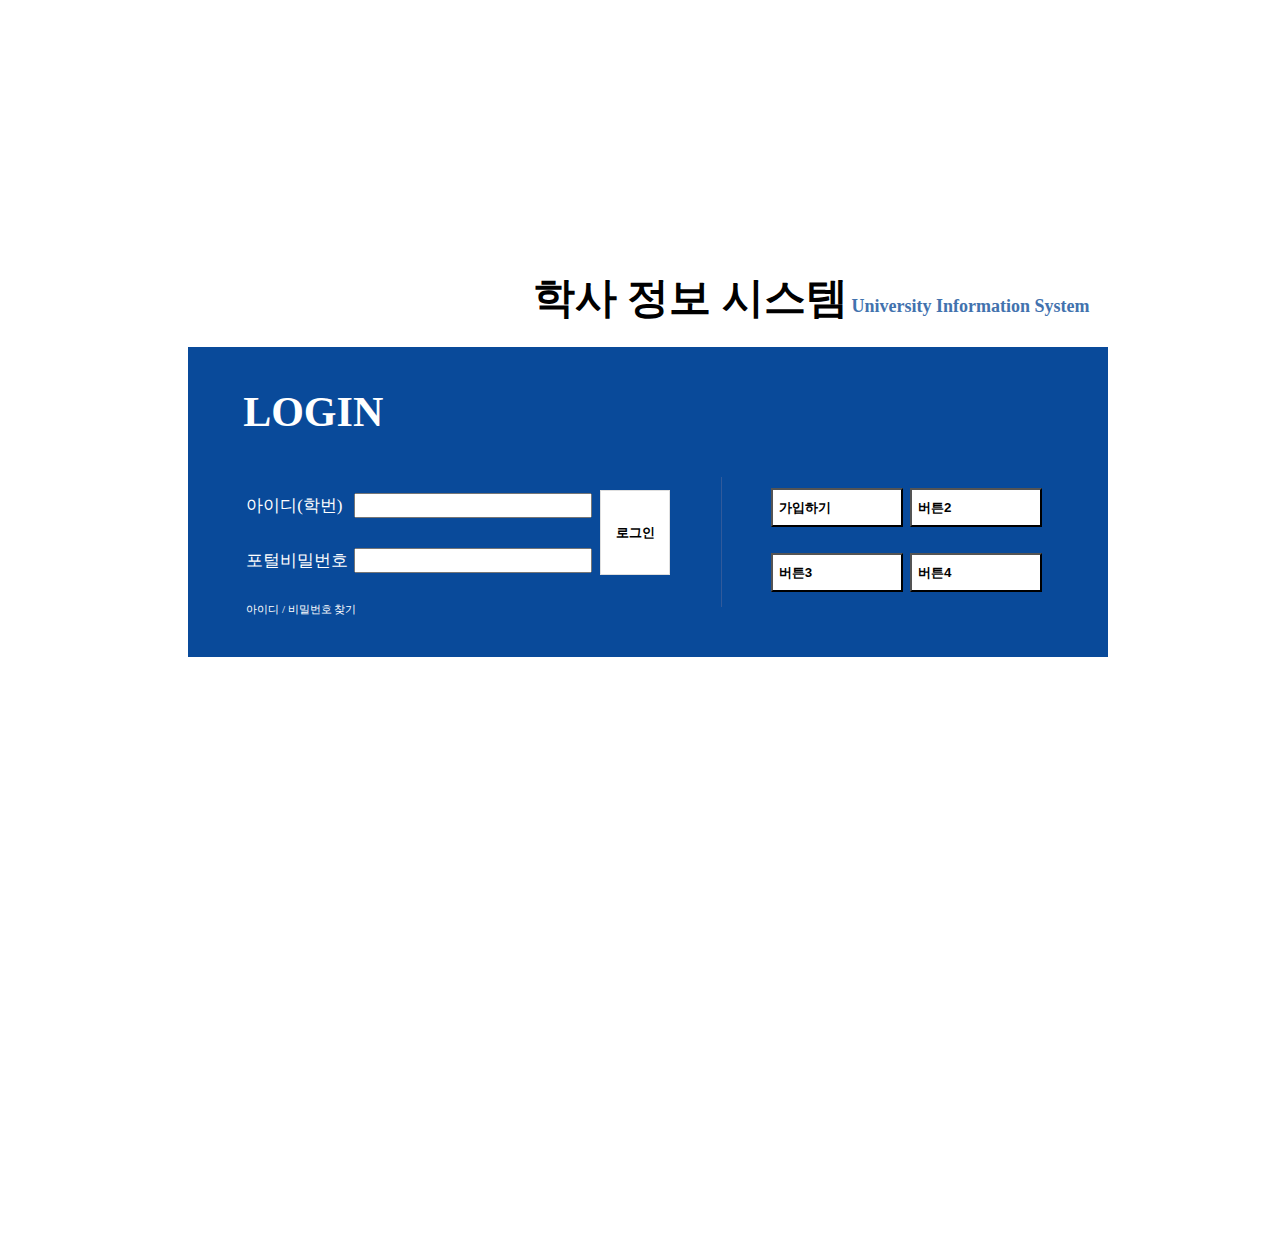
<file: PortalSystem/src/main/webapp/index.html>
<!DOCTYPE html>
<html>
<head>
<meta charset="UTF-8">
<title>Insert title here</title>
	<script type="text/javascript" src="http://code.jquery.com/jquery-3.2.0.min.js" ></script>
<style>
	#index{
		border: 0px solid blue; width:1280px; height: 1000px; margin: 0 auto;
	}
	#index-box{
		border: 0px solid red; width: 920px; height: 360px; margin: 0 auto; margin-top: 250px;
	}
	#index-box-box1{
		border: 0px solid black; width: 96%; height: 60px; text-align: right; line-height: 60px;
		padding: 2%;
	}
	#index-box-box2{
		border: 0px solid black; width: 88%; height: 300px; background-color:#094a9a;
		padding-left: 6%; padding-right: 6%; padding-bottom: 10px;
	}
	#login{
		background-color: #094a9a; width: 59%; height: 170px; float: left;
	}
	#login-box{
		width: 90%; height: 90%; border: 0px solid red;
	}
	#login-box td{
		border: 0px solid black; 
	}
	a{
		text-decoration: none;	color: white;	font-size: 11px;
	}
	input[type="text"],input[type="password"]{
		height: auto; line-height: normal; width: 95%; padding-bottom: 3px; padding-top: 3px;
	}
	.normal-text{
		font-size: 17px; width: 25%;
	}
	input[type="submit"]{
		width: 100%; height: 80%; background-color: white; font-weight: bold; border: 1px solid #dfdfdf;
		cursor: pointer;
	}
	.btns-box{
		border: 0px solid red; width: 43%; height: 50%;	float: right; text-align: center;
		line-height: 60px;
	}
	#btn-box{
		background-color: ; width: 40%; height: 130px; float: left;	border-left: 1px solid #315a9b;
	}
	.btns{
		text-align: left; background-color: white; width: 95%; height: 60%;	font-weight: bold;
	}
	.text1{
		font-size: 42px; font-weight: bold;
	}
	.text2{
		font-size: 18px; font-weight: bold; color: #4272ae;
	}
	.textbox{
		border: 0px solid blue; width: 100%; height: 130px;
	}
	.text3{
		font-size: 42px; font-weight: bold; text-align: left; line-height: 130px; color: white;
	}
</style>	
</head>
<body>
	<div id="index">
		<div id="index-box">
			<div id="index-box-box1">
				<span class="text1">학사 정보 시스템</span>
				<span class="text2">University Information System</span>
			</div>
			<div id="index-box-box2" >
				<div class="textbox">
					<span class="text3">LOGIN</span>
				</div>
				<form action="#" method="post">
				<div id="login">
					<table id="login-box" style="color: white;">
						<tr>
							<td class="normal-text">아이디(학번)</td>
							<td><input type="text"></td>
							<td rowspan="2"><input type="submit" value="로그인"></td>
						</tr>
						<tr>
							<td class="normal-text">포털비밀번호</td>
							<td><input type="password"></td>
						</tr>
						<tr>
							<td colspan="3">
								<a href="#">아이디 / 비밀번호 찾기</a>
							</td>
						</tr>
					</table>
				</div>
				</form>
				<div id="btn-box">
					<div class="btns-box"><button class="btns" onclick="location.href='#'">버튼2</button></div>
					<div class="btns-box"><button class="btns" onclick="location.href='#'">가입하기</button></div>
					<div class="btns-box"><button class="btns" onclick="location.href='#'">버튼4</button></div>
					<div class="btns-box"><button class="btns" onclick="location.href='#'">버튼3</button></div>
				</div>
			</div>
		</div>
	</div>
	<script>
		$(document).ready(function(){
			// input css변경하기
			$('input[type="text"],input[type="password"]').focus(function(){
				$(this).css('backgroundColor','#e0e0e0');
			});
			$('input[type="text"],input[type="password"]').blur(function(){
				$(this).css('backgroundColor','white');
			});	
		});
	</script>
</body>
</html>
</file>
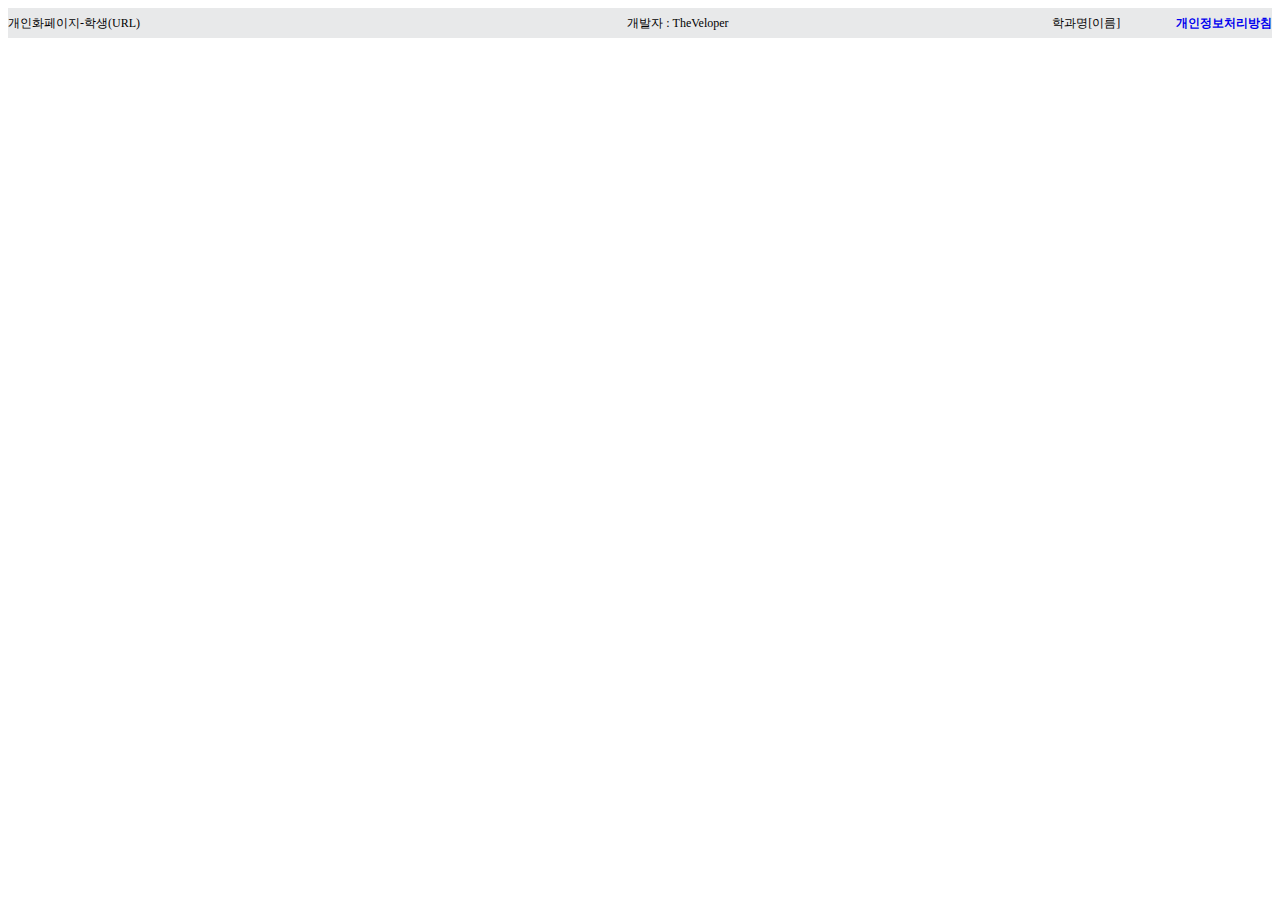
<file: PortalSystem/src/main/webapp/WEB-INF/views/common/footer.html>
<!DOCTYPE html>
<html>
<head>
<meta charset="UTF-8">
<title>Insert title here</title>
<script type="text/javascript" src="http://code.jquery.com/jquery-3.2.0.min.js" ></script>
<link rel="stylesheet" href="https://cdnjs.cloudflare.com/ajax/libs/font-awesome/5.8.2/css/all.min.css" />
	<style>
		a{
			text-decoration: none;
			font-weight: bold;
		}
		#footer-box{
			width:100%; height: 30px; background-color:#e8e9ea; float: left; line-height: 30px; font-size: 12px;
		}
		#footer-box1{
			width: 33%; height: 100%; text-align: left; float: left;
		}
		#footer-box2{
			width: 40%; height: 100%; text-align: center; float: left;
		}
		#footer-box3{
			width: 15%; height: 100%; text-align: right; float: left;
		}
		#footer-box4{
			width: 12%; height: 100%; text-align: right; float: left;
		}
	</style>
</head>
<body>
</div>	
</section>
<footer>
	<div id="footer-box">
		<div id="footer-box1">개인화페이지-학생(URL)</div>
		<div id="footer-box2">개발자 : TheVeloper</div>
		<div id="footer-box3">학과명[이름]</div>
		<div id="footer-box4"><a href="#">개인정보처리방침</a></div>
	</div>
</footer>
</body>
</html>
</file>
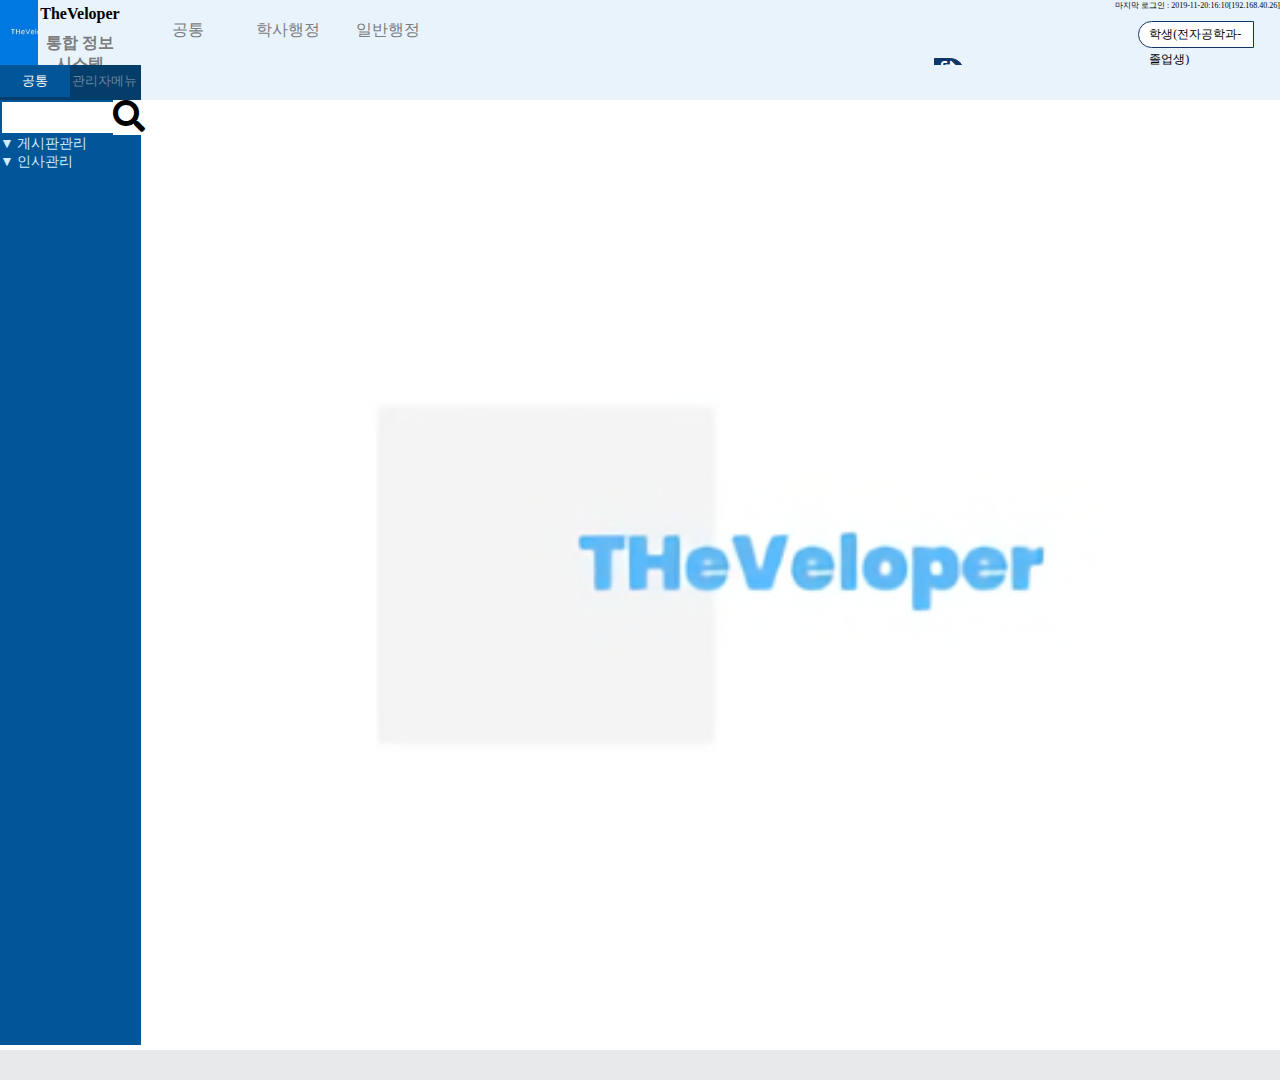
<file: PortalSystem/src/main/webapp/WEB-INF/views/common/header.html>
<!DOCTYPE html>
<html>
<head>
<meta charset="UTF-8">
<title>Insert title here</title>
<script type="text/javascript" src="http://code.jquery.com/jquery-3.2.0.min.js" ></script>
<link rel="stylesheet" href="https://cdnjs.cloudflare.com/ajax/libs/font-awesome/5.8.2/css/all.min.css" />
<style>
	#nav1{margin: 0 auto;	padding-left: 0px; padding-top: 20px;}
	#nav1>li{border: 0px solid black; width: 80px; height: 20px; line-height: 20px;
		list-style: none; float: left; color:#7b7d7e; text-align: center; margin-left: 20px; }
	#nav1-box1{	margin: 0 auto; border: 1px solid black; width: 100px; height: 50px; background-color: white;padding: 0; margin-top: 10px; position: absolute;}
	#nav1-box1>li{	color: black; list-style: none; text-align: left; padding-left: 10px; padding-bottom: 5px;
		font-size: 12px;}
	.cursors{cursor: pointer;}
	#nav1-box2{	margin: 0 auto; border: 1px solid black; width: 80px; height: 25px; background-color: white; position: absolute;
		padding: 0; margin-top: 10px; line-height: 25px; margin-left: 10px; padding-left: 5px;}
	#nav1-box2>li{color: black; list-style: none; text-align: left; padding-left: 10px; padding-bottom: 5px;
		font-size: 12px;}
	#nav1-box3{	margin: 0 auto; border: 1px solid black; width: 80px; height: 25px; background-color: white; position: absolute;
		padding: 0; margin-top: 10px; line-height: 25px; margin-left: 10px; padding-left: 5px;}
	#nav1-box3>li{	color: black; list-style: none; text-align: left; padding-left: 10px; padding-bottom: 5px;
		font-size: 12px; }
	.clickOn{text-decoration: underline; color: #0a4a9b;}
	.search1{width: 97%; margin-top: 2px; padding-top: 1px; padding-bottom: 2px; height: 28px; margin-left: 2px;
		border: 0;}
	.logotext{color:#7b7d7e; font-weight: bold; margin: 0 auto; padding: 0; border: 0px solid blue;
		float: left; padding-top: 5px;	padding-bottom: 5px; width: 100%; text-align: center;}	
	#nav2{padding: 0;	margin: 0 auto; }
	#side-box li{list-style: none;width: 48%; float: left; text-align: center; height: 100%; line-height: 30px;
		font-size: 13px; border: 0px solid black; padding: 1px; }
	#side-box{width: 100%; height: 35px; border: 0px solid red; background-color: #033e6b; float:left; color: #6c839b;
	}
	a{text-decoration: none; color: black; cursor: inherit;}
	#header{width: 100%; height: 65px; border: 0px solid black;}
	#logo{width: 10%; height: 100%; border: 0px solid red; float: left; background-color: #e9f3fc;}
	#logo-box1{	width: 30%;height:100%;float: left;	background-size: cover;
		background-image: url(../../../resources/img/header/THeVeloperLogo2.jpg);}
	#logo-box2{	width: 65%; height:100%;float: left; border: 0px solid red;	}
	#header-box{width: 90%; height: 100%; border: 0px solid green;float: left;	}
	#header-box-box1{width: 70%; height: 100%; background-color:#e9f3fc; float: left;}
	#header-box-box2{width: 30%; height: 100%; background-color: #e9f3fc; float: left; text-align: right;}
	#login-info{font-size: 8px; }
	#user-info{	height: 25px; border: 1px solid #0f3668; margin-top: 10px; float: left; width: 30%; background-color: white;border-radius: 20px 0 0 20px; font-size: 12px; text-align: left; padding-left: 10px; line-height: 25px;	}
	.logout-btn{width: 8%; height: 25px; float: left; border: 1px solid #0f3668; margin-top: 10px; border-radius: 0 20px 20px 0;background-color: #0f3668; text-align: center;}
	#nav3>ul{padding: 0;margin: 0px; color: #d3ecff; font-size: 14px; }
	#nav3>ul>li{list-style: none; padding-left: 30px; background-color:#3a4450;border: 0px solid black;	}
	#nav3{	width: 100%; height: auto; border: 0px solid red; float: left; cursor: pointer;	}
	#info-blank{width: 59%; height: 25px; float: left; border: 0px solid black; margin-top: 10px;}
	#side-nav{width: 11%; height: 980px; border: 0px solid blue; float: left; background-color: #005698;}
	#search-box{width: 100%; height: 35px; border: 0px solid red; float:left;}
	#search-box-box1{width: 80%;height: 100%; background-color: #005698; float: left;}
	#search-box-box2{width: 20%;height: 100%; background-color:white; float: left; color: #6b6b6e;}
	#nav1-list{	width: 100%; height: 25px; border: 0px solid red; background-color: #c0c7d3; 
		float:left; color:#183150; font-size: 12px; font-weight: bold; text-align: center; line-height: 25px;}
	body{margin: 0 auto;}
	#main-background-img{border: 0px solid black; width: 89%; height: 950px; float: left;
		background-image: url(../../../resources/img/header/myLogo_highquality.png);
		background-repeat: no-repeat; background-position: center center; background-size: 1000px 1000px;
		margin-top: 35px;
	}
	.Onclick1{	background-color:#005698;color: white;}
	#header-box-box3{
		width: 100%; height: 35px; border: 0px solid black; float: left; background-color: #e9f3fc;
	}
</style>
</head>
<body>
<header>
	<div id="header">
		<div id="logo">
			<div id="logo-box1"></div>
			<div id="logo-box2">
				<p class="logotext" style="color: black;">TheVeloper</p>
				<p class="logotext">통합 정보 시스템</p>
			</div>
		</div>
		<div id="header-box">
			<div id="header-box-box1">
				<ul id="nav1">
					<li><span class="cursors list1">공통</span>
						<ul id="nav1-box1" class="nav-box1">
							<li>· <span class="data1 cursors">시스템공통</span></li>
							<li>· <span class="data1 cursors">시스템관리</span></li>
						</ul>
					</li>
					<li><span class="cursors list1">학사행정</span>
						<ul id="nav1-box2" class="nav-box1">
							<li>· <span class="data1 cursors">학적</span></li>
						</ul>
					</li>
					<li><span class="cursors list1">일반행정</span>
						<ul id="nav1-box3" class="nav-box1">
							<li>· <span class="data1 cursors">시설</span></li>
						</ul>
					</li>
				</ul>
			</div>
			<div id="header-box-box2">
				<div id="login-info">마지막 로그인 : 2019-11-20:16:10[192.168.40.26]</div>
				<div id="info-blank"></div>
				<div id="user-info">학생(전자공학과-졸업생)</div>
				<div class="cursors logout-btn">
				<a href="#" style="color: white;"><i class="fas fa-sign-out-alt"></i></a></div>
			</div>
			<div id="header-box-box3"></div>
			
			
		</div>
	</div>
	<div id="side-nav">
				<div id="side-box">
					<ul id="nav2">
						<li class="Onclick1"><span class="cursors">공통</span></li>
						<li><span class="cursors">관리자메뉴</span></li>
					</ul>
				</div>
				<div id="search-box">
					<div id="search-box-box1">
						<input class="search1" type="text">
					</div>
					<div id="search-box-box2">
					<a href="#"><i class="fas fa-search fa-2x"></i></a>
					</div>
				</div>
				<div id="nav1-list">시스템공통</div>
				<div id="nav3">
					<ul><span>▼ </span>게시판관리
						<li><a href="#">- 공지사항</a></li>
						<li><a href="#">- 문의사항</a></li>
						<li><a href="#">- 자유게시판</a></li>
						<li><a href="#">- 강의리스트</a></li>
					</ul>
					<ul><span>▼ </span>인사관리
						<li><a href="#">- 직원관리</a></li>
						<li><a href="#">- 교수관리</a></li>
						<li><a href="#">- 학생관리</a></li>
					</ul>
				</div>
		</div>
</header>
<section>
<div id="main-background-img">
	<script>
		$(document).ready(function(){
			$(".nav-box1").hide();
			//상단 네비바 효과
			$("#nav1>li").click(function(){
				$(".nav-box1").hide();
				$(".list1").css('color','#7b7d7e').css('textDecoration','none');
				$(this).children(".list1").css('color','#0a4a9b').css('textDecoration','underline');
				$(this).children(".nav-box1").show();
			});
			$(".nav-box1>li").click(function(){
				
			})
			//공통 - 마이메뉴 네비바
			$("#nav2>li").hover(function(){
				$(this).css('color','white');
			},function(){
			});
			$("#nav2>li").click(function(){
				$("#nav2>li").removeClass('Onclick1');
				
				$(this).addClass('Onclick1');
			})
			//왼쪽 리스트네비바 구현
			$("#nav3>ul>li").hide();
				$("#nav3>ul").hover(function(){
					$(this).css('backgroundColor','#eb9919');
				}, function(){
					$(this).css('backgroundColor','#005698');
				});
				$("#nav3>ul").click(function(){
					$(this).children('li').toggle();
				});
				$("#nav3>ul>li").hover(function(){
					$(this).parent('ul').css('backgroundColor','#798289');
					$(this).css('backgroundColor','black');
				},function(){
					$(this).css('backgroundColor','#3a4450');
			});	
			$("#nav1-list").hide();
//			$("#side-nav").hide();
			
			$(".data1").click(function(){
				var tab2 = $(this).parent().parent().prev().html();
				var tab1 = $(this).html();
				$("#search-box,#nav1-list,#nav3").show();
				$("#nav1-list").html(tab1);
				$("#nav2").children().eq(0).html(tab2);
			});

			
			
			
			
			
			
			
			
			
			
			
			
			
			
			
			
			
			
			
			
			
			
			
			
			
			
			
			
			
		});
	</script>
</div>	
</section>
<footer>
	<div style="width:100%; height: 30px; background-color:#e8e9ea; float: left;"></div>
</footer>
</body>
</html>
</file>
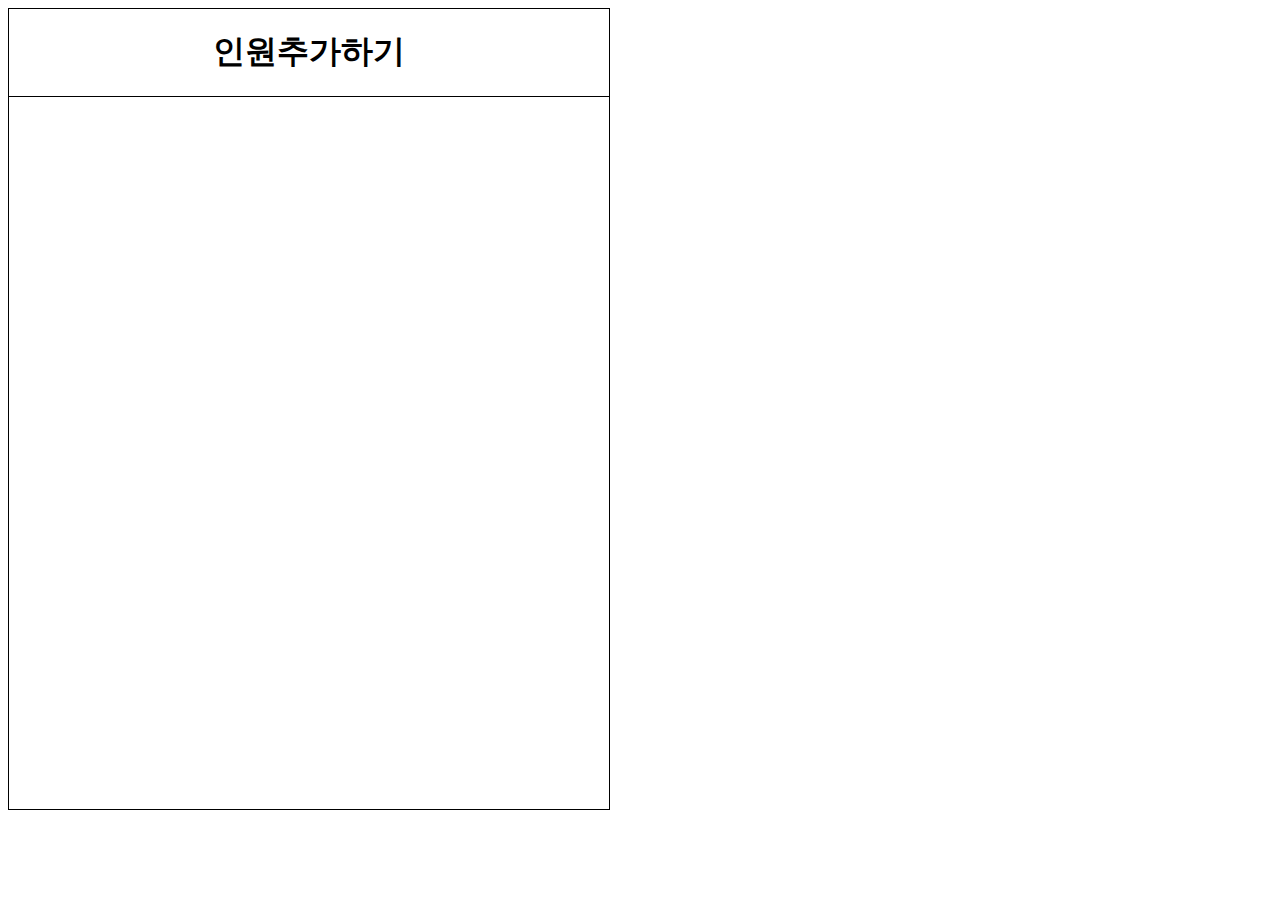
<file: PortalSystem/src/main/webapp/WEB-INF/views/professor/addProf.html>
<!DOCTYPE html>
<html>
<head>
<meta charset="UTF-8">
<title>Insert title here</title>
</head>
<body>
<div style="width: 600px; height: 800px; border: 1px solid black; text-align: center;">
	<div style="border-bottom: 1px solid black;"><h1>인원추가하기</h1></div>
	
	
	
	
</div>
</body>
</html>
</file>
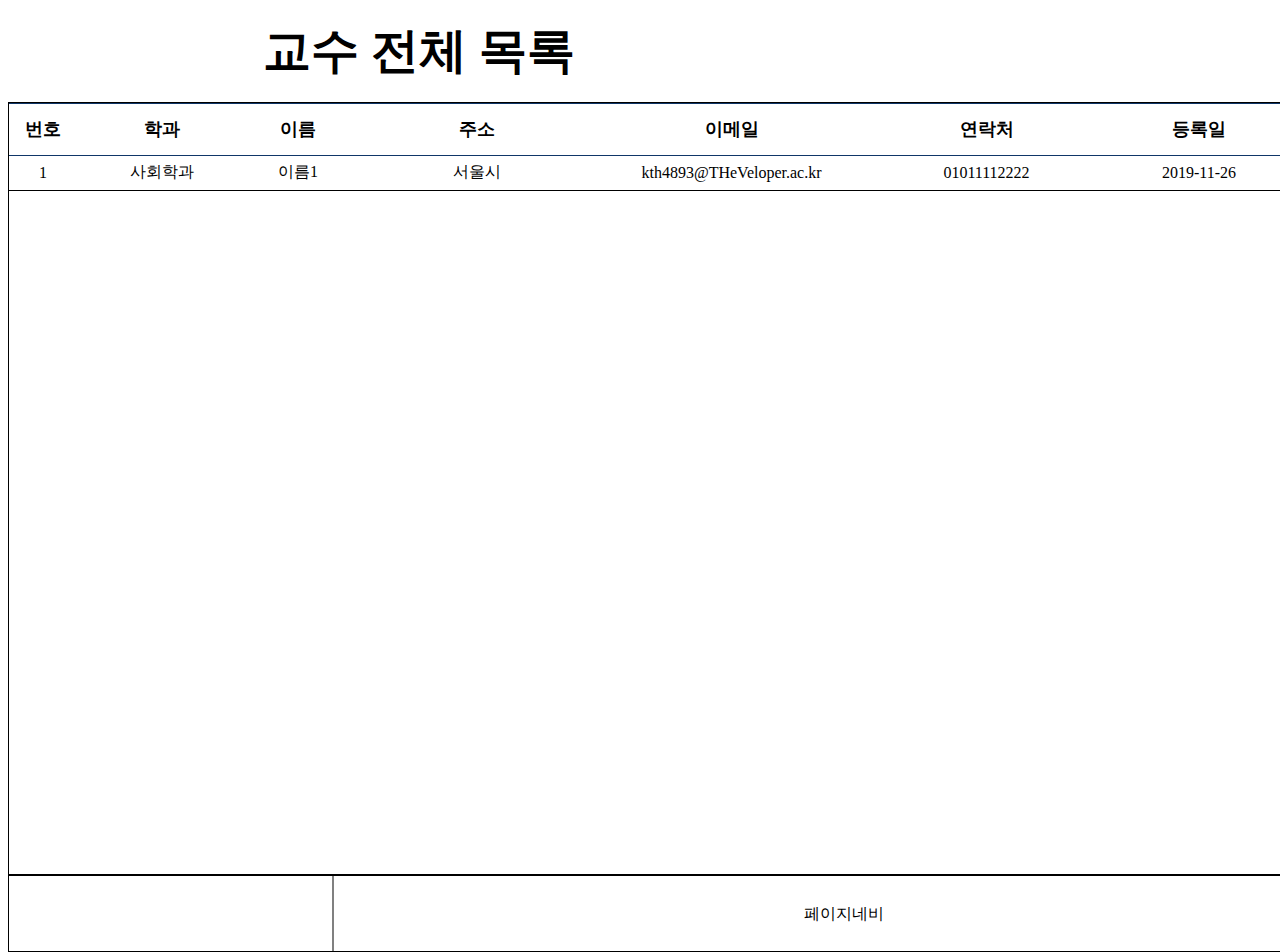
<file: PortalSystem/src/main/webapp/WEB-INF/views/professor/profList.html>
<!DOCTYPE html>
<html>
<head>
<meta charset="UTF-8">
<title>Insert title here</title>
<script type="text/javascript" src="http://code.jquery.com/jquery-3.2.0.min.js" ></script>
<link rel="stylesheet" href="https://cdnjs.cloudflare.com/ajax/libs/font-awesome/5.8.2/css/all.min.css" />
</head>
<style>
	#proftable-box{	width: 100%; height: 82%; border: 1px solid black; float: left;	}
	#proftable{	width: 100%; border-collapse: collapse;	}
	#proftable th{ height: 30px;font-size: 1.1em;border-bottom: 1px solid #0f3668;border-top: 1px solid #0f3668;	padding: 10px;}
	#proftable td{ padding: 5px;	border-bottom: 1px solid black; text-align: center;}
	#proftable td:last-child{border-left: 2px solid gray;}
	.tbl-btn{padding: 2px; border-radius: 5px; background-color: #e9f3fc; border: 0.3px solid gray;margin-left: 10px; margin-right: 10px;}
	.tbl-btn:hover{background-color: #005698; color: white;}
	.searchbtn{border-radius: 5px; width: 40px; height: 30px; background-color: darkblue; color: darkblue;}
	#list-box{width: 1700px; height: 940px; border: 0px solid blue; float: left;}
	#list-box-box1{width: 15%; height: 10%; float: left;}
	#list-box-box2{width: 35%; height: 10%; float: left; font-size: 3em; font-weight: bold; line-height: 85px;	}
	#list-box-box3{width: 50%; height: 10%; float: left;}
	#navi{width: 100%; height: 8%; border: 1px solid black; float: left;}
	#navi-box1{width:19%; height:100%; float: left; border-right: 2px solid gray;}
	#navi-box2{width:60%; height:100%; float: left; text-align: center; line-height: 75px;}
	#navi-box3{width:19%; height:100%; float: left;border-left: 2px solid gray;}
</style>
	
<body>
<div id="list-box">
	<div id="list-box-box1"></div>
	<div id="list-box-box2">교수 전체 목록</div>	
	<div id="list-box-box3"></div>
	<div id="proftable-box">
	<table id="proftable">
		<tr>
		<th style="width: 4%;">번호</th><th style="width: 10%;">학과</th><th style="width: 6%;">이름</th><th style="width: 15%;">주소</th><th style="width: 15%;">이메일</th><th style="width: 15%;">연락처</th><th style="width: 10%;">등록일</th><th style="width: 4%;">성별</th><th style="width: 8%;">현상태</th>
			<th style="text-align: right; border-left: 2px solid gray;">
				<form action="#" method="get">
				<input type="text" size="8" style="height: 23px;">
					<select style="height: 30px;">
						<option selected>선택</option>
						<option value="이름">이름</option>
						<option value="학과">학과</option>
					</select>
				<input type="submit" class="searchbtn" value="찾기">
				</form>
			</th>
		</tr>
		<tr>
		<td>1</td><td>사회학과</td><td>이름1</td><td>서울시</td><td>kth4893@THeVeloper.ac.kr</td><td>01011112222</td><td>2019-11-26</td><td>남</td><td>명예퇴직</td>
			<td>
				<button class="tbl-btn" onclick="location.href='#'">정보수정</button>
				<button class="tbl-btn" onclick="location.href='#'">삭제하기</button>
			</td>
		</tr>
	</table>
	</div>
	<div id="navi">
		<div id="navi-box1"></div>
		<div id="navi-box2">페이지네비</div>
		<div id="navi-box3"></div>
	</div>
</div>

</body>
</html>
</file>
